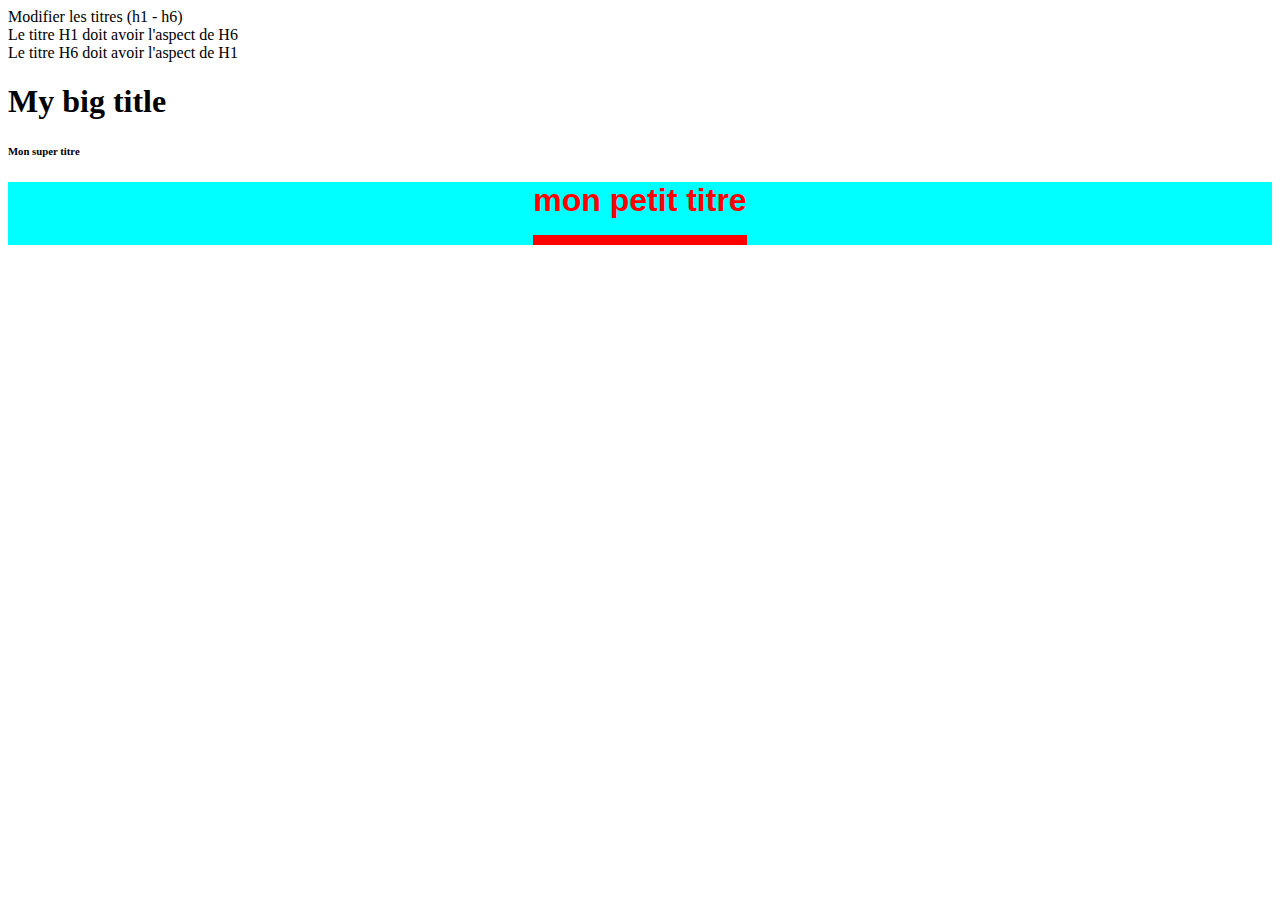
<file: Ressources/Ressources/Formatage Texte/index.html>
<!DOCTYPE html>
<html lang="en">
<head>
    <meta charset="UTF-8">
    <meta name="viewport" content="width=device-width, initial-scale=1.0">
    <meta http-equiv="X-UA-Compatible" content="ie=edge">
    <title>Document</title>
    <style>
    .h1 {
        /* Color change la couleur du texte */
        color: red;

        /* 
        text-decoration change les attributs de decoration du texte. 
        soulignement, surlignement, texte barré
         */
        /* text-decoration: underline; */

        /* font-family definit le type de police à appliquer sur un texte */
        font-family: 'Arial Narrow', Arial, sans-serif;

        background-color: aqua;

        display:flex;
        font-size: 2em;
        -webkit-margin-before: 0.67em;
        -webkit-margin-after: 0.67em;
        -webkit-margin-start: 0px;
        -webkit-margin-end: 0px;
        font-weight: bold;
    }

    .h6 {
        display: block;
        font-size: 0.67em;
        -webkit-margin-before: 2.33em;
        -webkit-margin-after: 2.33em;
        -webkit-margin-start: 0px;
        -webkit-margin-end: 0px;
        font-weight: bold;
    }
    h1 > span, h6 > span {
        display: inline-block;
        margin-left: auto;
        margin-right: auto;

        border-bottom: 10px solid red;
        padding-bottom: 16px;
    }


    </style>
</head>
<body>
    Modifier les titres (h1 - h6) <br>
    Le titre H1 doit avoir l'aspect de H6 <br>
    Le titre H6 doit avoir l'aspect de H1 <br>

    <h1>My big title</h1>
    <h1 class="h6">Mon super titre</h1>
 
    <h6 class="h1">
        <span>mon petit titre</span>
    </h6>

</body>
</html>
</file>
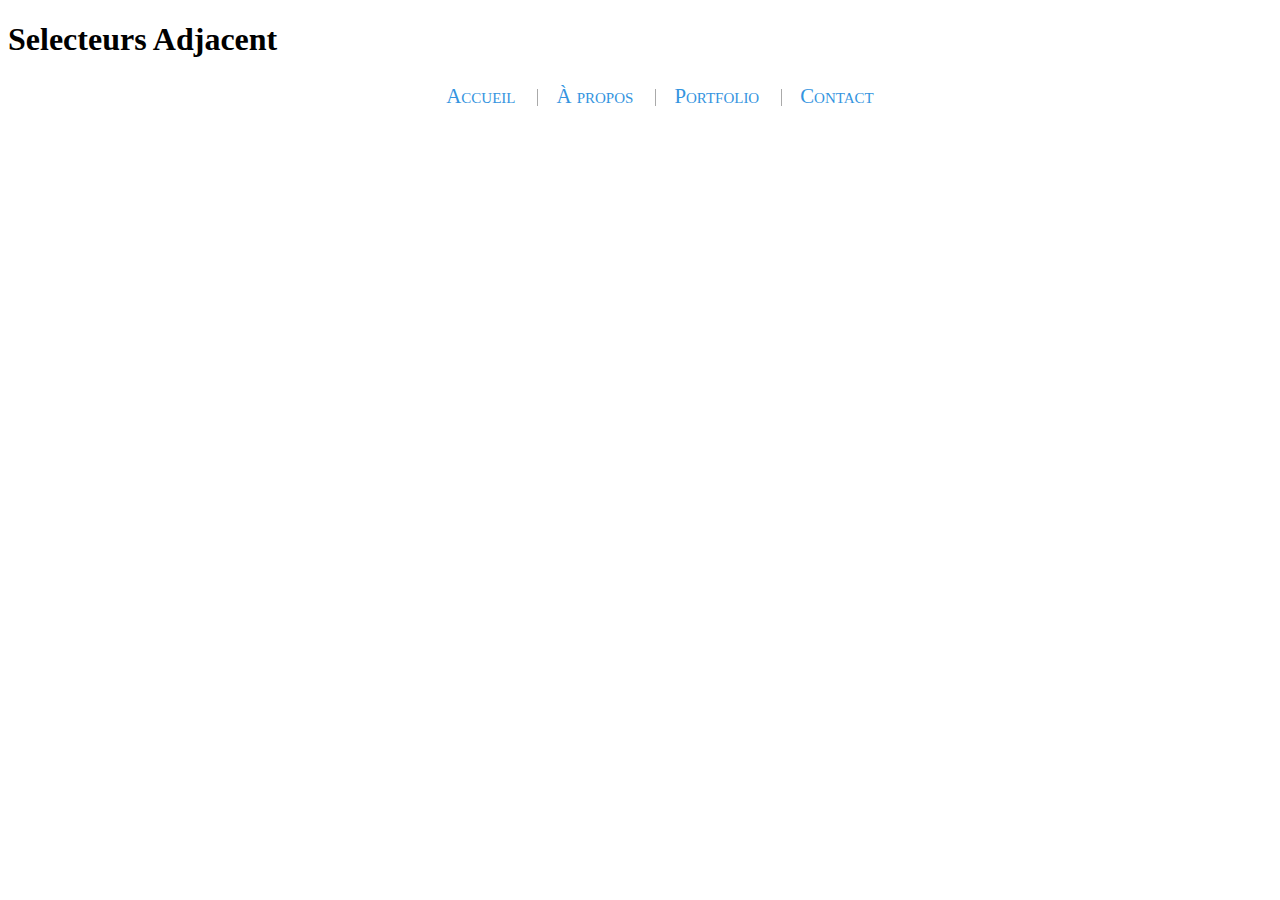
<file: Ressources/Ressources/selecteurs-adjacent.html>
<!DOCTYPE html>
<html>
    <head>
        <style>

    		ul { text-align:center; }
    		li { display: inline; }
    		li a {
    			display: inline-block;
    			text-decoration: none;
    			padding: 4px 18px;
    			color: #3494e0;
    			font-size: 1.3em;
    			font-family: Georgia, Times, serif;
    			font-variant: small-caps;
    		}
    		li a:hover,
    		li a:focus	{
    			background: #fff;
    		}
    		li + li {
    			border-left: 1px solid #aaa;
    		}

        </style>
    </head>
    <body>

        <h1>Selecteurs Adjacent</h1>

<ul>
    <li><a href="#">Accueil</a></li>
    <li><a href="#">À propos</a></li>
    <li><a href="#">Portfolio</a></li>
    <li><a href="#">Contact</a></li>
</ul>

    </body>
</html>
</file>
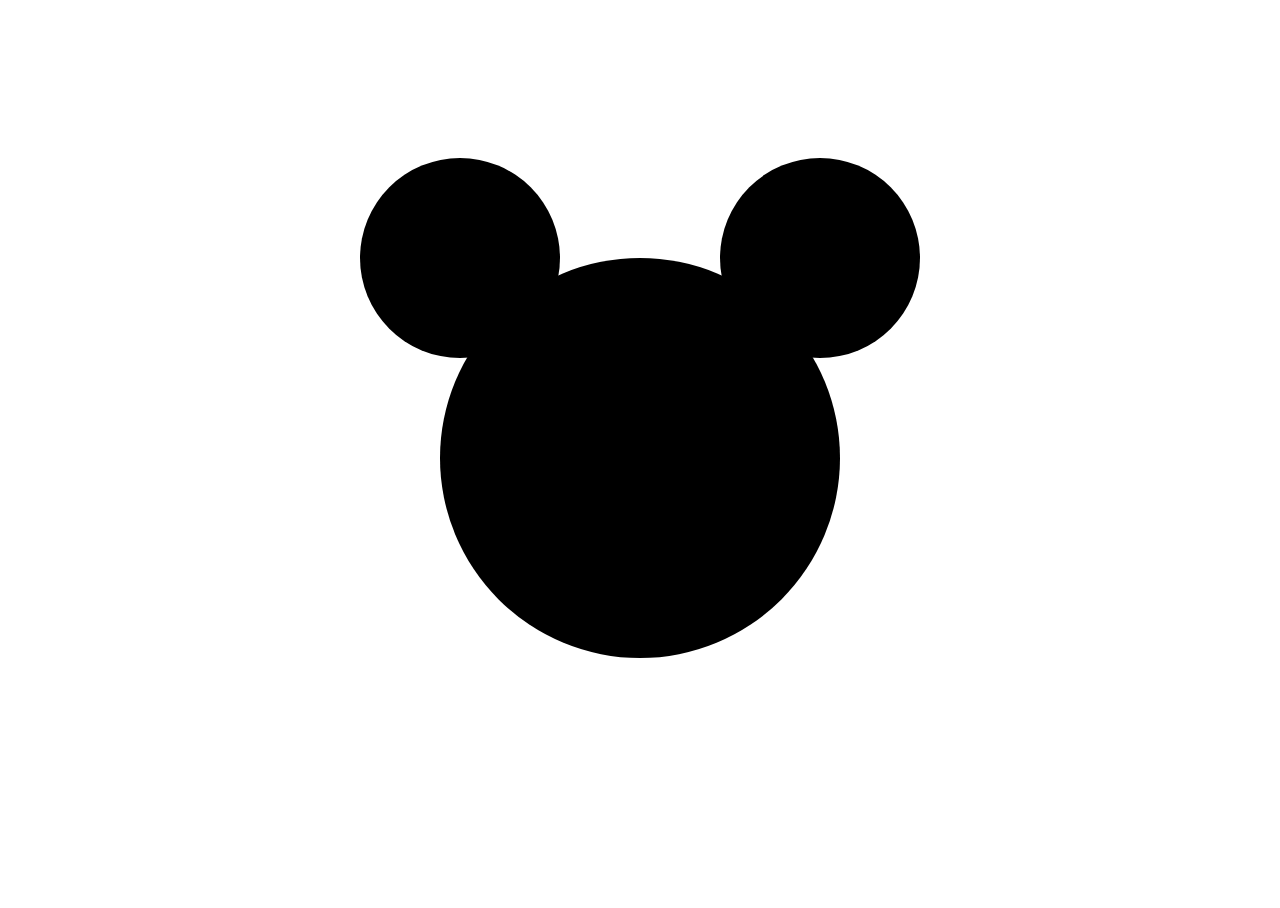
<file: Ressources/Ressources/Exercices/Mickey.html>
<!DOCTYPE html>
<html lang="en">
<head>
    <meta charset="UTF-8">
    <meta name="viewport" content="width=device-width, initial-scale=1.0">
    <meta http-equiv="X-UA-Compatible" content="ie=edge">
    <title>Mickey</title>

    <style>
    html, body { height: 100%; position: relative; }
    div {
        position: absolute;
        top: 50%;
        left: 50%;
        margin-top: -200px;
        margin-left: -200px;
        height: 400px;
        width: 400px;
        border-radius: 50%;
        background-color: black;
        opacity: 1;

        -webkit-transition: all 2s;
                transition: all 2s;
    }
    div::before ,
    div::after {
        content: "";
        position: absolute;
        top: -100px;
        height: 50%;
        width: 50%;
        border-radius: 50%;
        background-color: black;
    }
    div::before {
        left: -80px;
    }
    div::after {
        right: -80px;
    }

    div:hover {
        opacity: 0;
        top: -300px;
        transform: rotate(1500deg);
        /* transform: scale(2, 0.5); */
    }

    </style>
</head>
<body>
    
    <div></div>

</body>
</html>
</file>
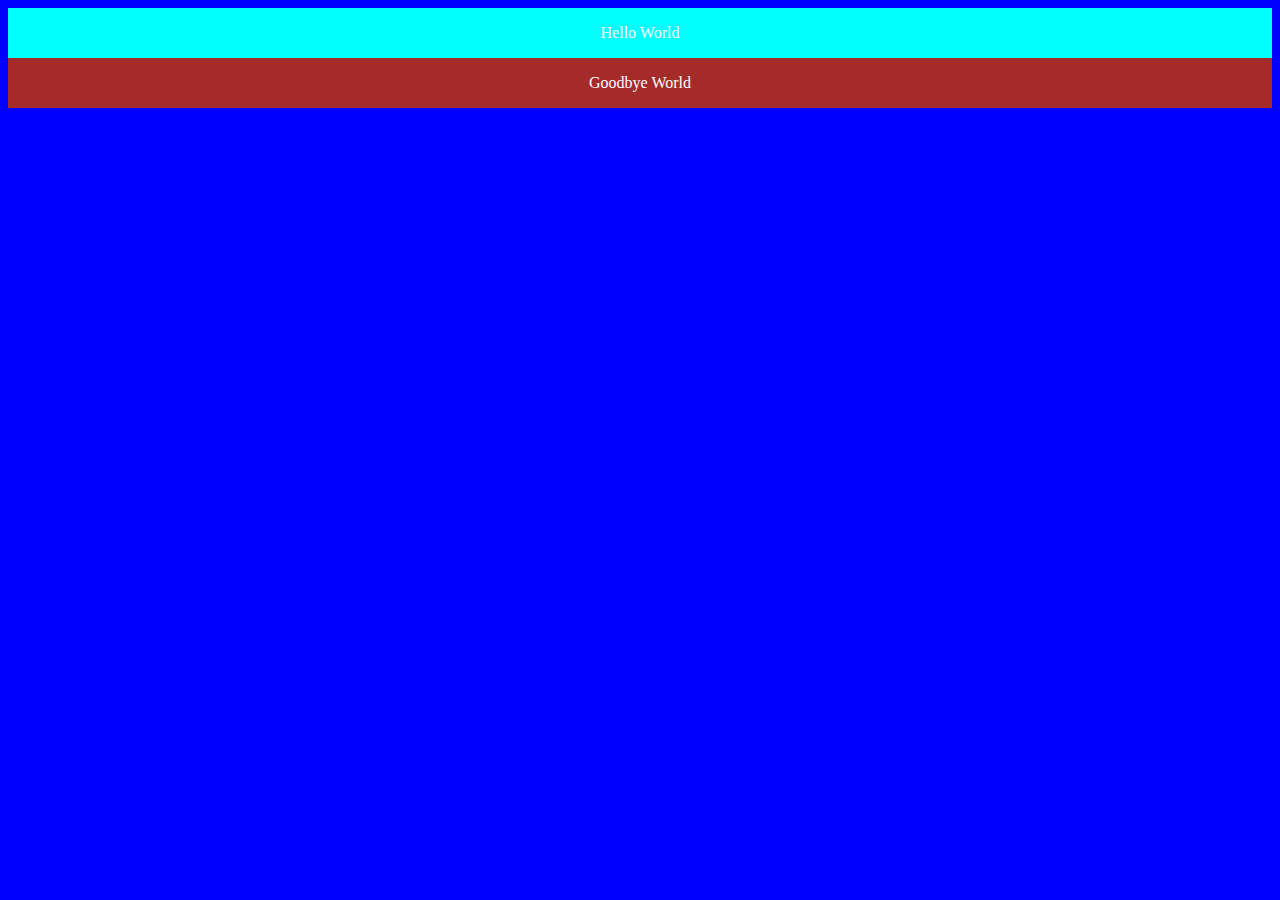
<file: Ressources/Ressources/Media Queries/query.html>
<!DOCTYPE html>
<html lang="en">
<head>
    <meta charset="UTF-8">
    <meta name="viewport" content="width=device-width, initial-scale=1.0">
    <meta http-equiv="X-UA-Compatible" content="ie=edge">
    <title>CSS Media Queries</title>

    <link rel="stylesheet" href="style.css" type="text/css" />
    <link rel="stylesheet" media="screen" href="screen.css" type="text/css" />
    <link rel="stylesheet" media="print" href="print.css" type="text/css" />

</head>
<body>
    
    <div class="hello">Hello World</div>
    <div class="goodbye">Goodbye World</div>

</body>
</html>
</file>
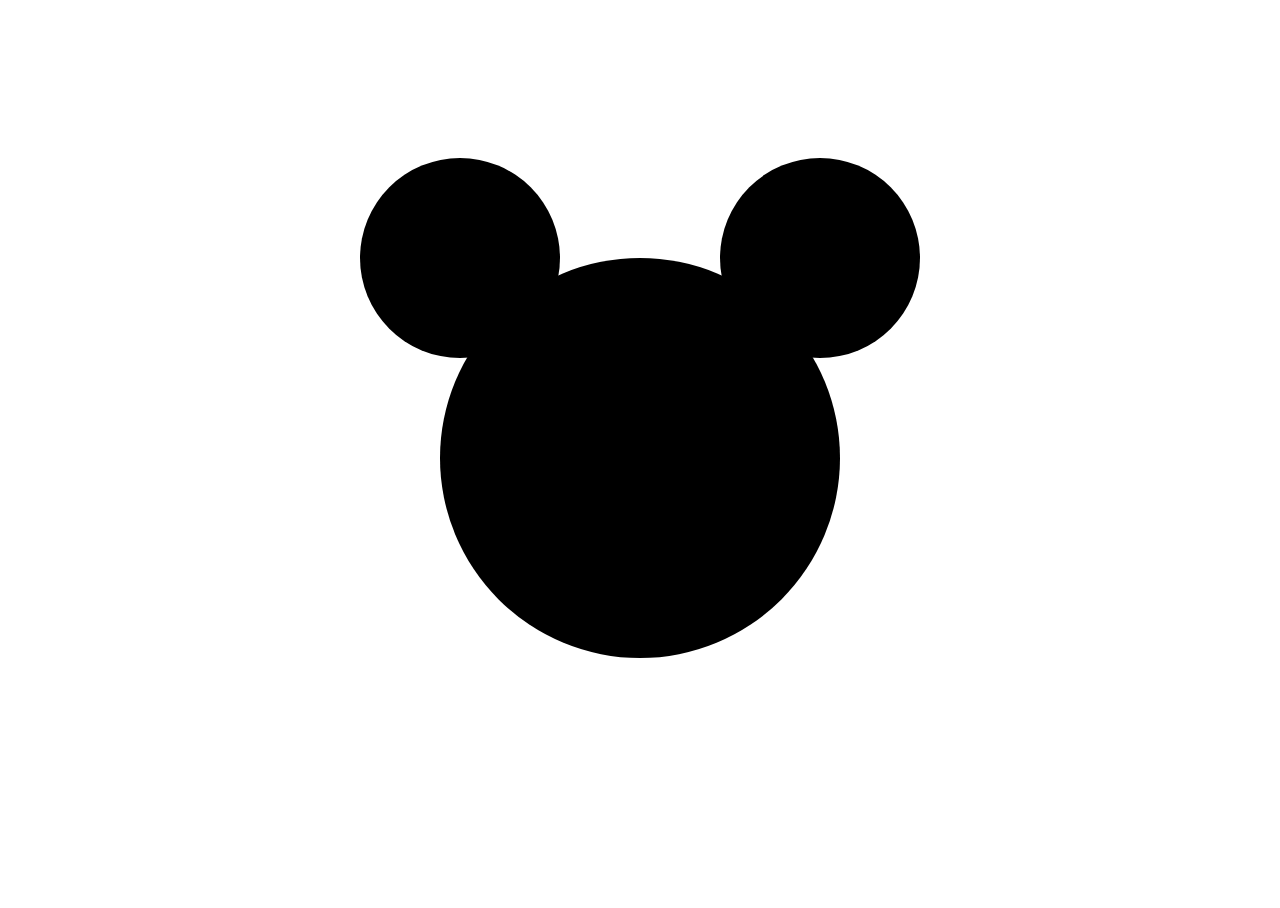
<file: Ressources/Ressources/Mickey/Mickey.html>
<!DOCTYPE html>
<html lang="en">
<head>
    <meta charset="UTF-8">
    <meta name="viewport" content="width=device-width, initial-scale=1.0">
    <meta http-equiv="X-UA-Compatible" content="ie=edge">
    <title>Mickey</title>

    <style>
    html, body { height: 100%; position: relative; }

    /**
     * A vous de jouer 
     * =================
     * Ecrivez ici la feuille de style qui va nous permettre de dessiner 
     * la silouhette de mickey. 
     * La tete de Mickey doit être au centre du document. 
     * Vous ne devez utiliser QUE la balise div du document
     *
     * Bonus, faite disparaitre la tête de la sourie au passage de la sourie :-D
     */
    
    div {
        position: absolute;
        top: 50%;
        left: 50%;
        margin-top: -200px;
        margin-left: -200px;
        height: 400px;
        width: 400px;
        border-radius: 50%;
        background-color: black;

        animation-name: changeColors;
        animation-duration: 3s;
        animation-iteration-count: infinite;

        opacity: 1;
        -webkit-transition: all 2s;
                transition: all 2s;
    }

    div::before ,
    div::after {
        content: "";
        position: absolute;
        top: -100px;
        height: 50%;
        width: 50%;
        border-radius: 50%;
        background-color: black;
        animation-name: changeColors2;
        animation-duration: 3s;
        animation-iteration-count: infinite;
    }
    div::before {
        left: -80px;
    }
    div::after {
        right: -80px;
    }
    /* div:hover {
        opacity: 0;
        top: -300px;
        transform: rotate(1500deg);
        transform: scale(2, 0.5);
    } */

    @keyframes changeColors {
        0% {
            background-color: red;
        }
        50% {
            background-color: green;
        }
        100% {
            background-color: blue;
        }
    }
    @keyframes changeColors2 {
        0% {
            background-color: red;
        }
        5% {
            background-color:aqua;
        }
        10% {
            background-color:chartreuse;
        }
        15% {
            background-color:khaki;
        }
        20% {
            background-color: red;
        }
        25% {
            background-color:aqua;
        }
        30% {
            background-color:chartreuse;
        }
        35% {
            background-color:khaki;
        }
        50% {
            background-color: green;
        }
        100% {
            background-color: blue;
        }
    }

    </style>
</head>
<body>
    
    <div></div>

</body>
</html>
</file>
<file: Ressources/Ressources/Media Queries/style.css>
body {
    background-color: yellow;
}
div {
    height: 50px;
    width: 100%;
    text-align: center;
    color: #fff;
    line-height: 50px;
}

/* Small devices (landscape phones, 576px and up) */
@media (min-width: 576px) {
    body {
        background-color: red;
    }
}

/* Medium devices (tablets, 768px and up) */
@media (min-width: 768px) {
    body {
        background-color: pink;
    }
}

/* Large devices (desktops, 992px and up) */
@media (min-width: 992px) {
    body {
        background-color: green;
    }
}

/* Extra large devices (large desktops, 1200px and up) */
@media (min-width: 1000px) {
    body {
        background-color: blue;
    }
}
</file>
<file: Ressources/Ressources/Media Queries/screen.css>
.hello {
    background-color: aqua;
}
.goodbye {
    background-color: brown;
}
</file>
<file: Ressources/Ressources/Media Queries/print.css>
.hello {
    background-color: rgb(0, 255, 0);
}
</file>
